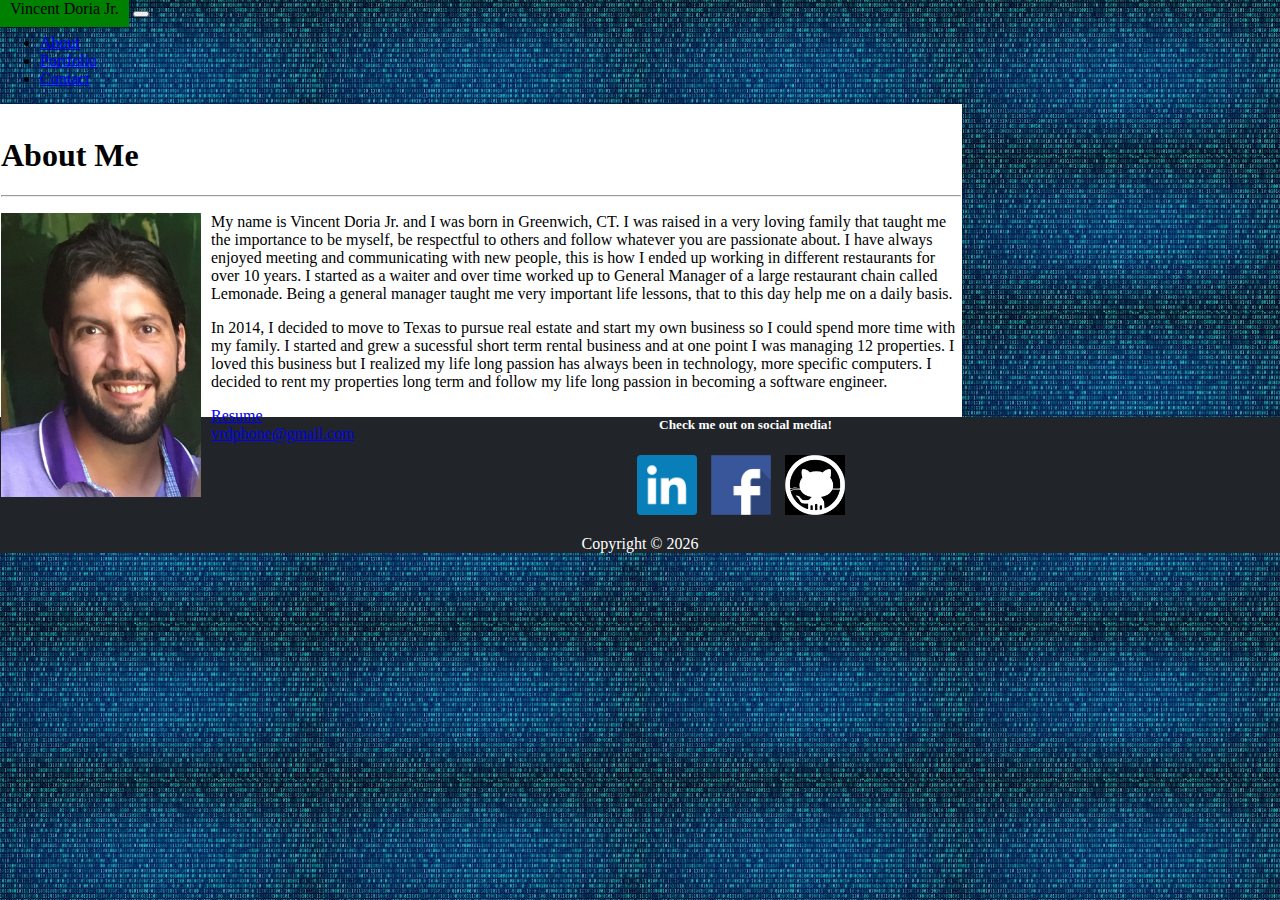
<file: index.html>
<!doctype html>
<html lang="en">

<head>
    <meta charset="utf-8">
    <meta name="viewport" content="width=device-width, initial-scale=1, shrink-to-fit=no">
    <link rel="stylesheet" href="https://stackpath.bootstrapcdn.com/bootstrap/4.5.0/css/bootstrap.min.css" integrity="sha384-9aIt2nRpC12Uk9gS9baDl411NQApFmC26EwAOH8WgZl5MYYxFfc+NcPb1dKGj7Sk" crossorigin="anonymous">
    <link rel="stylesheet" href="./Assets/cs/main.css" />
    <title>About Me</title>
</head>

<body class="body1">

    <nav class="navbar navbar-expand-md navbar-dark bg-dark">
        <a class="navbar-brand navname">Vincent Doria Jr.</a>
        <button class="navbar-toggler" data-toggle="collapse" data-target="#navbarmenu">
            <span class="navbar-toggler-icon"></span>
        </button>
        <div class="collapse navbar-collapse" id="navbarmenu">
            <ul class="navbar-nav ml-auto">
                <li class="nav-item">
                    <a href="#" class="nav-link">About</a>
                </li>
                <li class="nav-item">
                    <a href="./portfolio.html" class="nav-link">Portfolio</a>
                </li>
                <li class="nav-item">
                    <a href="./contact.html" class="nav-link">Contact</a>
                </li>
            </ul>
        </div>
    </nav>

    <main>
        <div class="container containerabout">
            <div class="heading1">
                <h1>About Me</h1>
                <hr>
                <article class="row">
                    <div>
                        <img src="Assets/Images/me.jpeg" class="img-fluid meimg">
                        <p> My name is Vincent Doria Jr. and I was born in Greenwich, CT. I was raised in a very loving family that taught me the importance to be myself, be respectful to others and follow whatever you are passionate about. I have always
                            enjoyed meeting and communicating with new people, this is how I ended up working in different restaurants for over 10 years. I started as a waiter and over time worked up to General Manager of a large restaurant chain called
                            Lemonade. Being a general manager taught me very important life lessons, that to this day help me on a daily basis.</p>

                        <p> In 2014, I decided to move to Texas to pursue real estate and start my own business so I could spend more time with my family. I started and grew a sucessful short term rental business and at one point I was managing 12 properties.
                            I loved this business but I realized my life long passion has always been in technology, more specific computers. I decided to rent my properties long term and follow my life long passion in becoming a software engineer. </p>
                        <a href="./Assets/docs/Vincent R. Doria_Resume 4.2020.doc.docx" target="_blank">Resume</a><br>
                        <a href="mailto: vrdphone@gmail.com">vrdphone@gmail.com</a>
                    </div>
                </article>

            </div>
        </div>
    </main>

    <footer>
        <div class="footer fixed-bottom">
            <div class=" container1 ">
                <h5 class="card-title ">Check me out on social media!</h5>
                <a href="https://www.linkedin.com/in/vincent-doria-jr-7938741aa/" target="_blank "><img src="./Assets/Images/linkedin.png " alt="Linkedin logo "></a>
                <a href="https://www.facebook.com " target="_blank "><img src="./Assets/Images/facebook.png " alt="Facebook logo "></a>
                <a href="https://github.com/Cenzo-cmd" target="_blank "><img src="./Assets/Images/github.png " alt="Github logo"></a>
                <p>Copyright &copy;
                    <script>
                        document.write(new Date().getFullYear());
                    </script>
                </p>

            </div>
        </div>
    </footer>



    <script src="https://code.jquery.com/jquery-3.5.1.slim.min.js " integrity="sha384-DfXdz2htPH0lsSSs5nCTpuj/zy4C+OGpamoFVy38MVBnE+IbbVYUew+OrCXaRkfj " crossorigin="anonymous "></script>
    <script src="https://cdn.jsdelivr.net/npm/popper.js@1.16.0/dist/umd/popper.min.js " integrity="sha384-Q6E9RHvbIyZFJoft+2mJbHaEWldlvI9IOYy5n3zV9zzTtmI3UksdQRVvoxMfooAo " crossorigin="anonymous "></script>
    <script src="https://stackpath.bootstrapcdn.com/bootstrap/4.5.0/js/bootstrap.min.js " integrity="sha384-OgVRvuATP1z7JjHLkuOU7Xw704+h835Lr+6QL9UvYjZE3Ipu6Tp75j7Bh/kR0JKI " crossorigin="anonymous "></script>
</body>

</html>
</file>
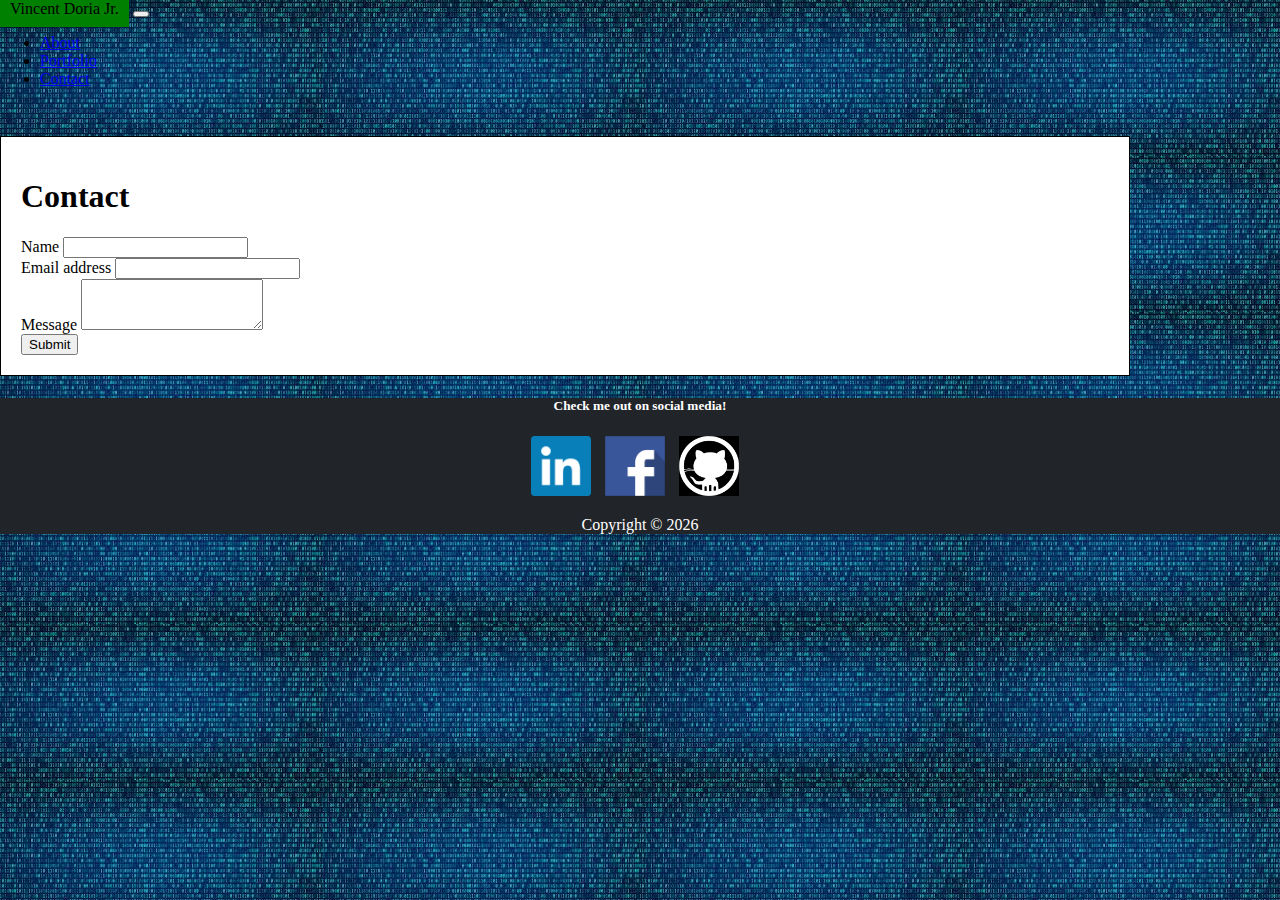
<file: contact.html>
<!doctype html>
<html lang="en">

<head>
    <meta charset="utf-8">
    <meta name="viewport" content="width=device-width, initial-scale=1, shrink-to-fit=no">
    <link rel="stylesheet" href="https://stackpath.bootstrapcdn.com/bootstrap/4.5.0/css/bootstrap.min.css" integrity="sha384-9aIt2nRpC12Uk9gS9baDl411NQApFmC26EwAOH8WgZl5MYYxFfc+NcPb1dKGj7Sk" crossorigin="anonymous">
    <link rel="stylesheet" href="./Assets/cs/main.css" />
    <title>Contact</title>
</head>

<body class="body1">

    <nav class="navbar navbar-expand-md navbar-dark bg-dark">
        <a class="navbar-brand navname">Vincent Doria Jr.</a>
        <button class="navbar-toggler" data-toggle="collapse" data-target="#navbarmenu">
            <span class="navbar-toggler-icon"></span>
        </button>
        <div class="collapse navbar-collapse" id="navbarmenu">
            <ul class="navbar-nav ml-auto">
                <li class="nav-item">
                    <a href="./index.html" class="nav-link">About</a>
                </li>
                <li class="nav-item">
                    <a href="./portfolio.html" class="nav-link">Portfolio</a>
                </li>
                <li class="nav-item">
                    <a href="./contact.html" class="nav-link">Contact</a>
                </li>
            </ul>
        </div>
    </nav>

    <main>
        <div class="container mycontainer1">
            <div>
                <h1>Contact</h1>
            </div>
            <form>
                <div class="form-group">
                    <label for="exampleInputPassword1">Name</label>
                    <input type="text" class="form-control nameForm" id="exampleInputPassword1">
                </div>
                <div class="form-group">
                    <label for="exampleInputEmail1">Email address</label>
                    <input type="email" class="form-control emailForm" id="exampleInputEmail1" aria-describedby="emailHelp">
                    <small id="emailHelp" class="form-text text-muted"></small>
                </div>
                <div class="form-group">
                    <label for="exampleFormControlTextarea1">Message</label>
                    <textarea class="form-control messageForm" id="exampleFormControlTextarea1" rows="3"></textarea>
                </div>
                <button type="submit" id="submitButton" class="btn btn-primary">Submit</button>
            </form>
            <div id="appendHere"></div>
        </div>
    </main>

    <footer>
        <div class="footer fixed-bottom">
            <div class=" container1 ">
                <h5 class="card-title ">Check me out on social media!</h5>
                <a href="https://www.linkedin.com/in/vincent-doria-jr-7938741aa/" target="_blank "><img src="./Assets/Images/linkedin.png " alt="Linkedin logo "></a>
                <a href="https://www.facebook.com " target="_blank "><img src="./Assets/Images/facebook.png " alt="Facebook logo "></a>
                <a href="https://github.com/Cenzo-cmd" target="_blank "><img src="./Assets/Images/github.png " alt="Github logo"></a>
                <p>Copyright &copy;
                    <script>
                        document.write(new Date().getFullYear());
                    </script>
                </p>

            </div>
        </div>
    </footer>

    <script src="https://code.jquery.com/jquery-3.5.1.slim.min.js" integrity="sha384-DfXdz2htPH0lsSSs5nCTpuj/zy4C+OGpamoFVy38MVBnE+IbbVYUew+OrCXaRkfj" crossorigin="anonymous"></script>
    <script src="https://cdn.jsdelivr.net/npm/popper.js@1.16.0/dist/umd/popper.min.js" integrity="sha384-Q6E9RHvbIyZFJoft+2mJbHaEWldlvI9IOYy5n3zV9zzTtmI3UksdQRVvoxMfooAo" crossorigin="anonymous"></script>
    <script src="https://stackpath.bootstrapcdn.com/bootstrap/4.5.0/js/bootstrap.min.js" integrity="sha384-OgVRvuATP1z7JjHLkuOU7Xw704+h835Lr+6QL9UvYjZE3Ipu6Tp75j7Bh/kR0JKI" crossorigin="anonymous"></script>
    <script src="Assets/js/main.js"></script>
</body>

</html>
</file>
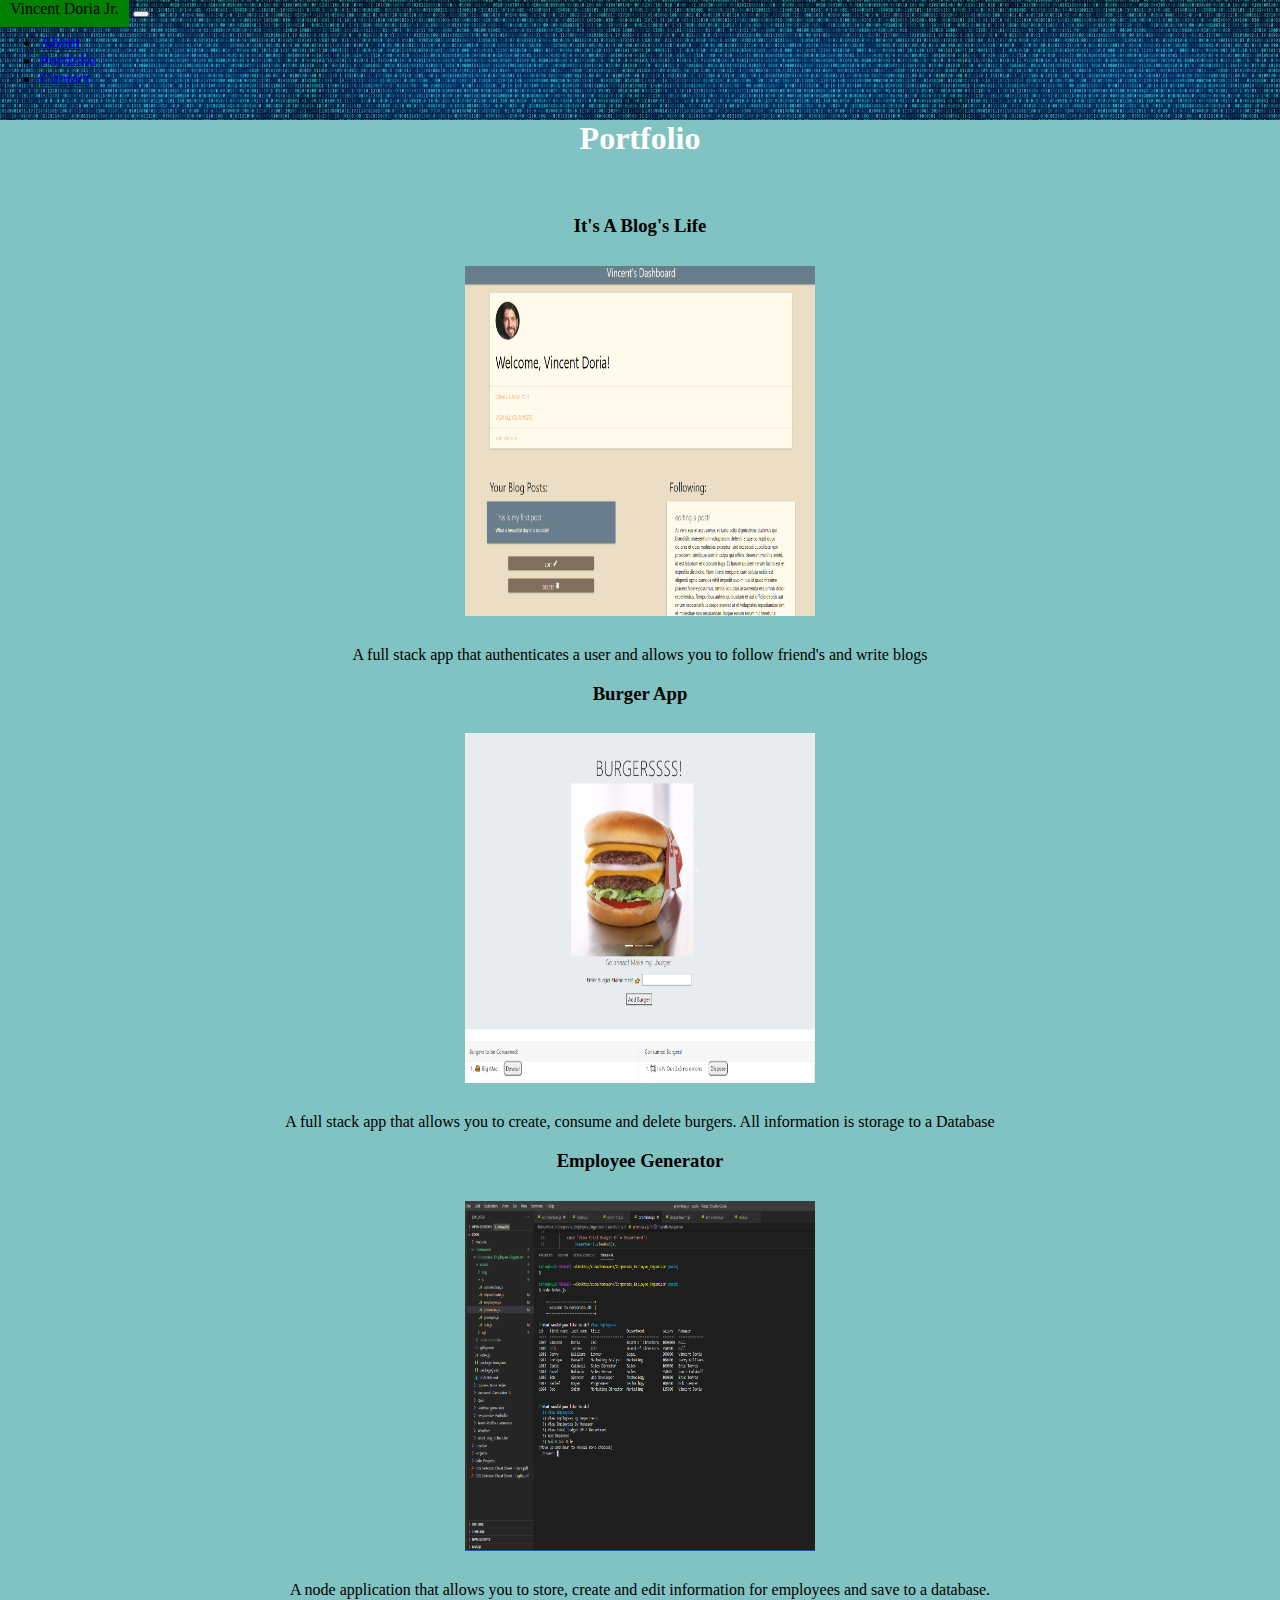
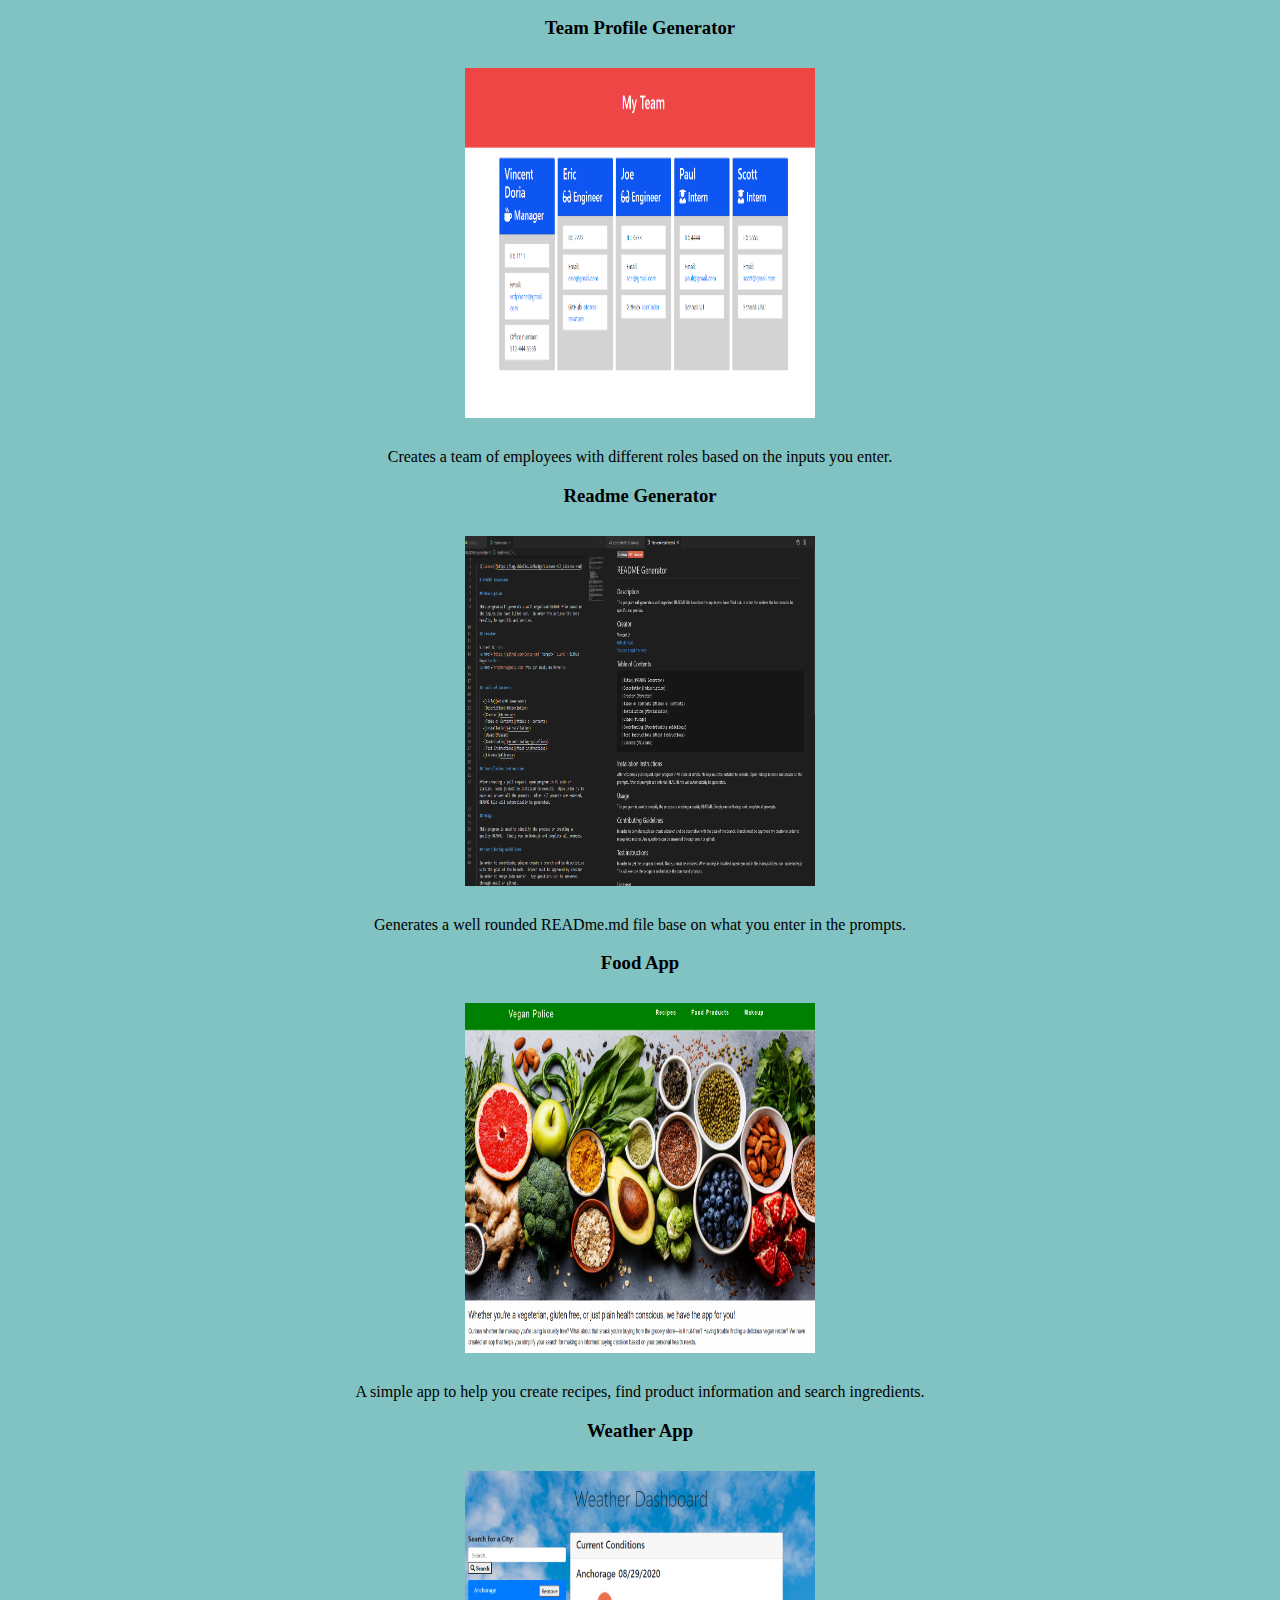
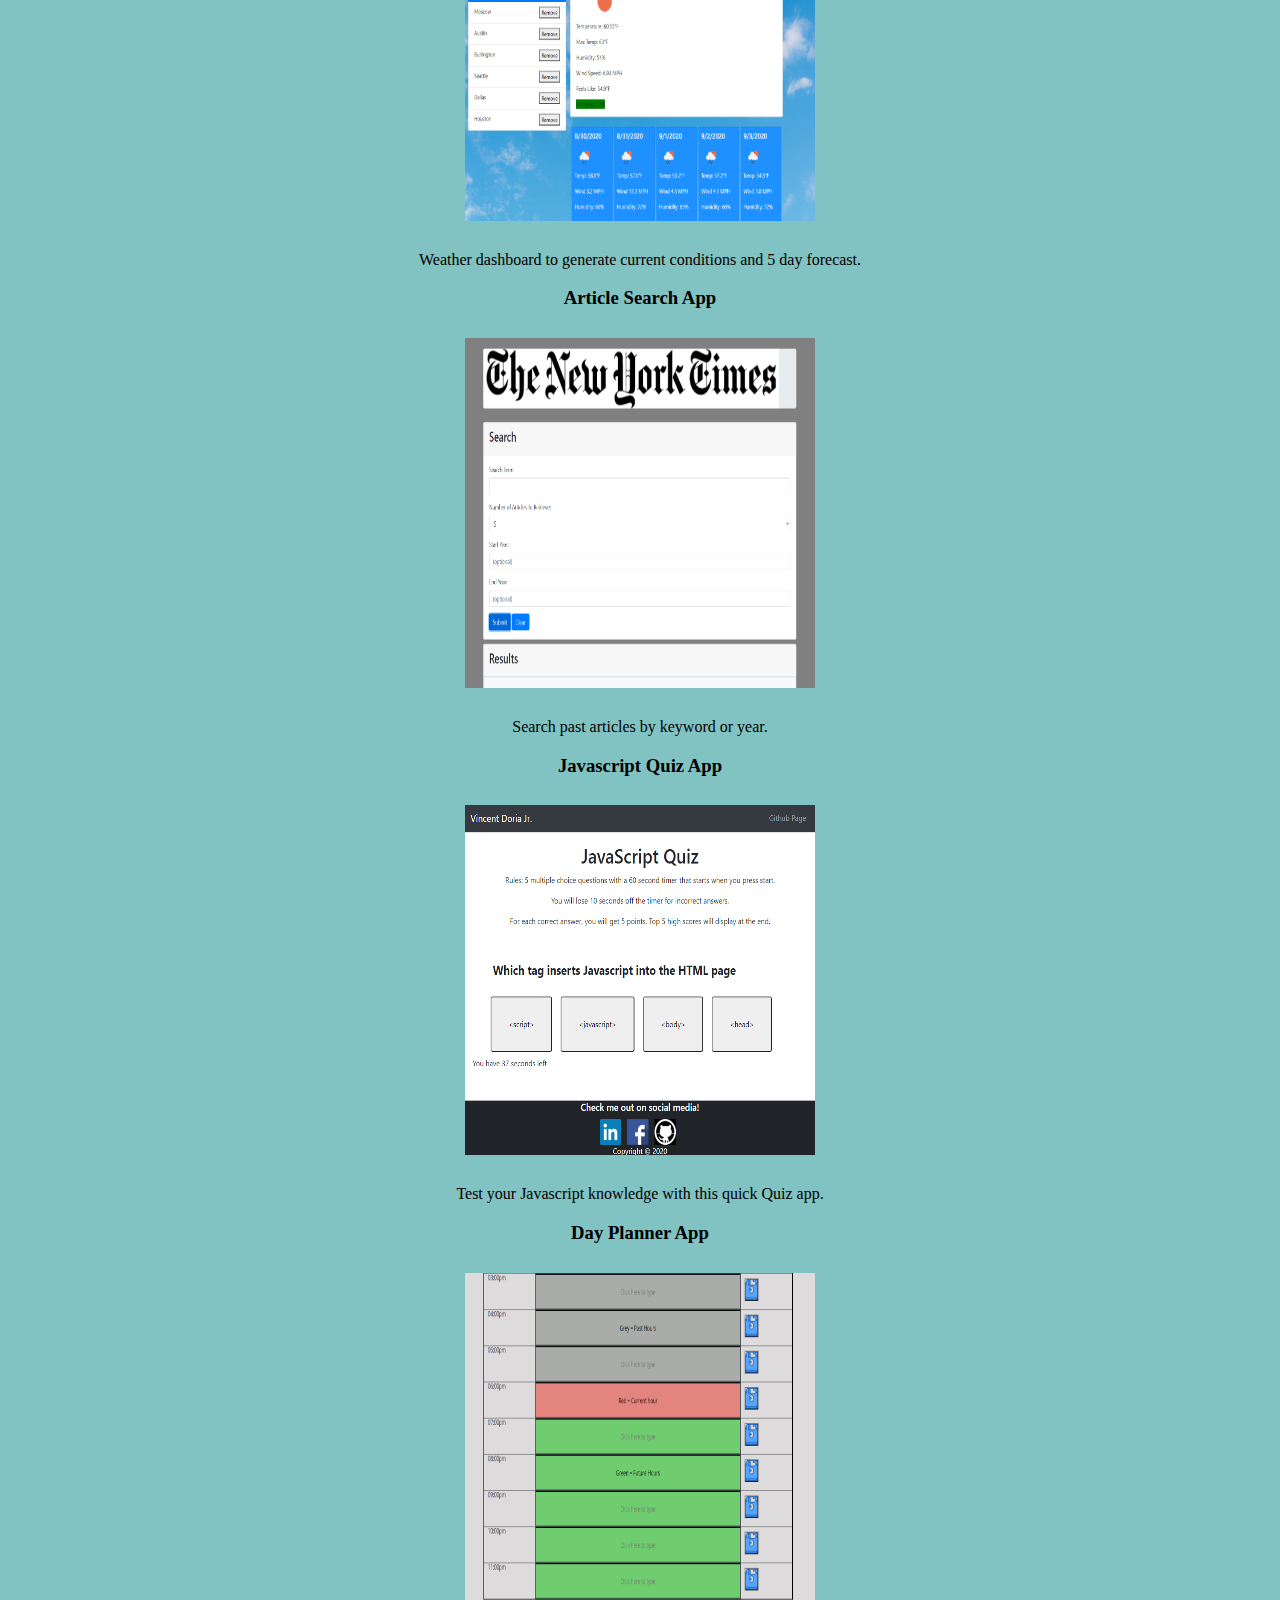
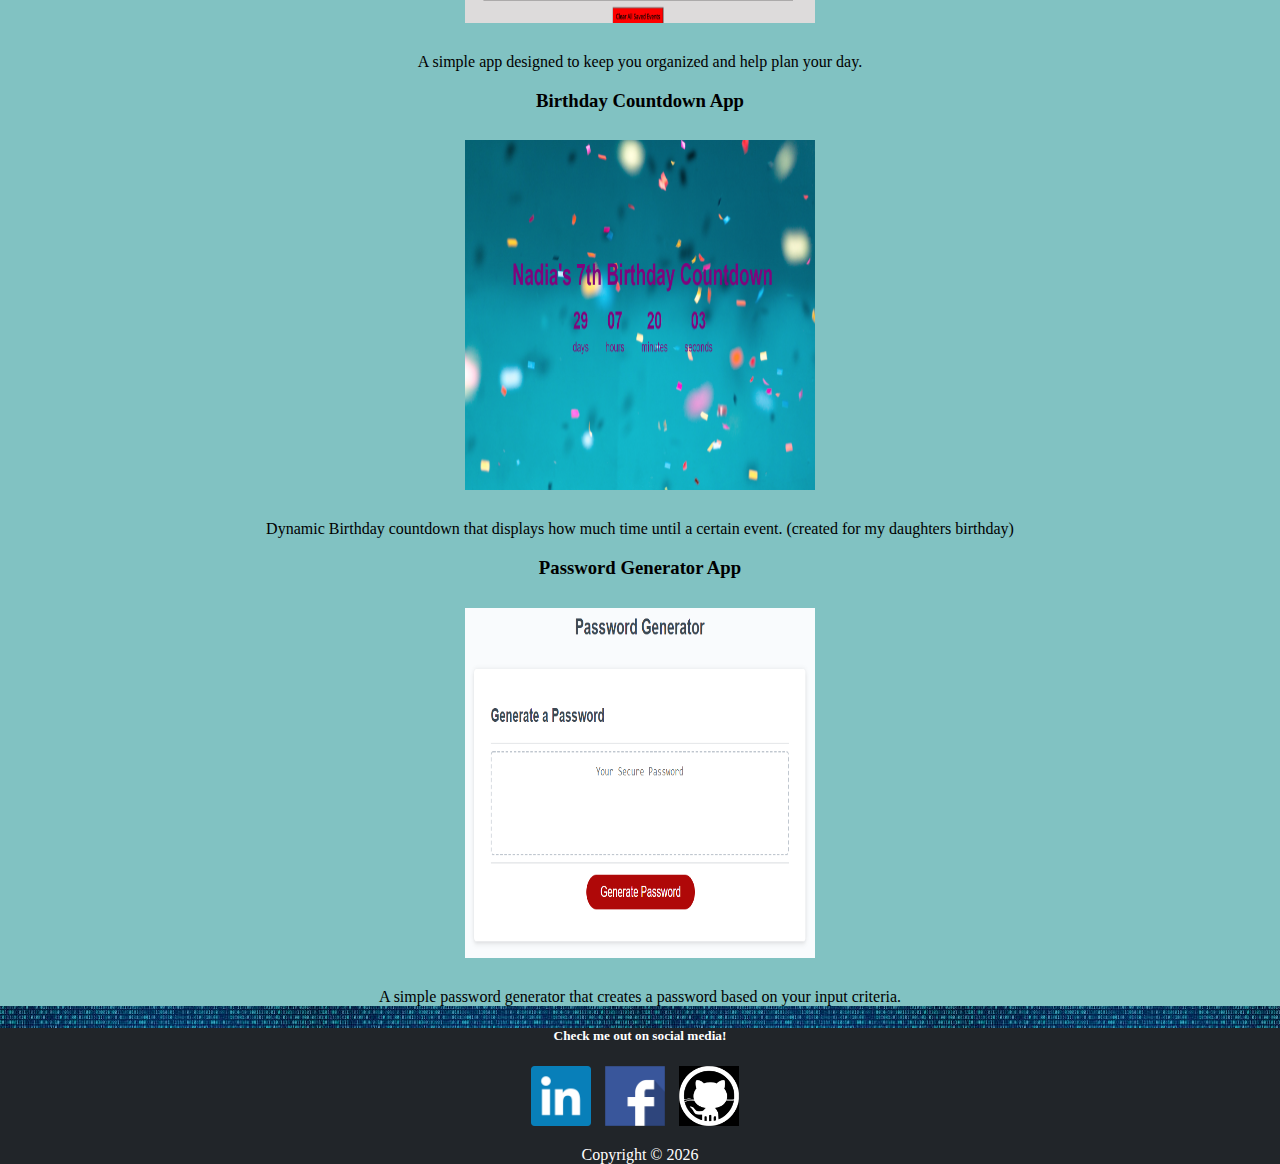
<file: portfolio.html>
<!doctype html>
<html lang="en">

<head>
    <meta charset="utf-8">
    <meta name="viewport" content="width=device-width, initial-scale=1, shrink-to-fit=no">
    <link rel="stylesheet" href="https://stackpath.bootstrapcdn.com/bootstrap/4.5.0/css/bootstrap.min.css" integrity="sha384-9aIt2nRpC12Uk9gS9baDl411NQApFmC26EwAOH8WgZl5MYYxFfc+NcPb1dKGj7Sk" crossorigin="anonymous">
    <link rel="stylesheet" href="./Assets/cs/main.css" />
    <title>Portfolio</title>
</head>

<body class="body1">
    <nav class="navbar navbar-expand-md navbar-dark bg-dark">
        <a class="navbar-brand navname">Vincent Doria Jr.</a>
        <button class="navbar-toggler" data-toggle="collapse" data-target="#navbarmenu">
            <span class="navbar-toggler-icon"></span>
        </button>
        <div class="collapse navbar-collapse" id="navbarmenu">
            <ul class="navbar-nav ml-auto">
                <li class="nav-item">
                    <a href="./index.html" class="nav-link">About</a>
                </li>
                <li class="nav-item">
                    <a href="./portfolio.html" class="nav-link">Portfolio</a>
                </li>
                <li class="nav-item">
                    <a href="./contact.html" class="nav-link">Contact</a>
                </li>
            </ul>
        </div>
    </nav>

    <main>
        <div class="container" style="background-color: rgb(129, 194, 194);">
            <div>
                <h1 class="heading">Portfolio</h1><br>

                <div class="row">
                    <div class="col-sm-12 col-md-6 col-lg-4">
                        <div class="portDiv">
                            <h3>It's A Blog's Life</h3>
                            <a href="https://its-a-blogs-life.herokuapp.com/" target="_blank "><img src="./Assets/Images/blog.png" class="img-responsive image-resize img-thumbnail imgportfolio " alt="Blog App"></a>
                            <p class="portDescription">A full stack app that authenticates a user and allows you to follow friend's and write blogs </p>

                        </div>
                    </div>
                    <div class="col-sm-12 col-md-6 col-lg-4">
                        <div class="portDiv">
                            <h3>Burger App</h3>
                            <a href="https://afternoon-coast-80718.herokuapp.com/" target="_blank "><img src="./Assets/Images/burgerApp.png" class="img-responsive image-resize img-thumbnail imgportfolio " alt="Burger App"></a>
                            <p class="portDescription">A full stack app that allows you to create, consume and delete burgers. All information is storage to a Database</p>

                        </div>
                    </div>
                    <div class="col-sm-12 col-md-6 col-lg-4">
                        <div class="portDiv">
                            <h3>Employee Generator</h3>
                            <a href="https://github.com/Cenzo-cmd/Corporate_Employee_Organizer" target="_blank "><img src="./Assets/Images/viewEmp.png" class="img-responsive image-resize img-thumbnail imgportfolio " alt="Corporate Employee Generator"></a>
                            <p class="portDescription">A node application that allows you to store, create and edit information for employees and save to a database.</p>

                        </div>
                    </div>
                    <div class="col-sm-12 col-md-6 col-lg-4">
                        <div class="portDiv">
                            <h3>Team Profile Generator</h3>
                            <a href="https://github.com/Cenzo-cmd/Team-Profile-Generator" target="_blank "><img src="./Assets/Images/team-generator-main.png" class="img-responsive image-resize img-thumbnail imgportfolio " alt="Team-Generator"></a>
                            <p class="portDescription">Creates a team of employees with different roles based on the inputs you enter.</p>

                        </div>
                    </div>
                    <div class="col-sm-12 col-md-6 col-lg-4">
                        <div class="portDiv">
                            <h3>Readme Generator</h3>
                            <a href="https://github.com/Cenzo-cmd/README-generator" target="_blank "><img src="./Assets/Images/readme1.png" class="img-responsive image-resize img-thumbnail imgportfolio " alt="Team-Generator"></a>
                            <p class="portDescription">Generates a well rounded READme.md file base on what you enter in the prompts.</p>

                        </div>
                    </div>
                    <div class="col-sm-12 col-md-6 col-lg-4">
                        <div class="portDiv">
                            <h3>Food App</h3>
                            <a href="https://alizehssn.github.io/scaling-octo-happiness/" target="_blank "><img src="./Assets/Images/food.png " class="img-responsive image-resize img-thumbnail imgportfolio " alt="Food app"></a>
                            <p class="portDescription">A simple app to help you create recipes, find product information and search ingredients.</p>

                        </div>
                    </div>
                    <div class="col-sm-12 col-md-6 col-lg-4 ">
                        <div class="portDiv">
                            <h3>Weather App</h3>
                            <a href="https://cenzo-cmd.github.io/Weather_Forecast_Dashboard/" target="_blank "><img src="./Assets/Images/weather.png" class="img-responsive image-resize img-thumbnail imgportfolio " alt="Weather App"></a>
                            <p class="portDescription">Weather dashboard to generate current conditions and 5 day forecast.</p>
                        </div>
                    </div>
                    <div class="col-sm-12 col-md-6 col-lg-4 ">
                        <div class="portDiv">
                            <h3>Article Search App</h3>
                            <a href="https://cenzo-cmd.github.io/New_York_Times/" target="_blank "><img src="./Assets/Images/nyt.png " class="img-responsive image-resize img-thumbnail img-fluid imgportfolio " alt="Article app"></a>
                            <p class="portDescription">Search past articles by keyword or year.</p>
                        </div>
                    </div>
                    <div class="col-sm-12 col-md-6 col-lg-4 ">
                        <div class="portDiv">
                            <h3>Javascript Quiz App</h3>
                            <a href="https://cenzo-cmd.github.io/JavaScript_Quiz/" target="_blank "><img src="./Assets/Images/quiz.png" class="img-responsive image-resize img-thumbnail imgportfolio " alt="Javascript quiz"></a>
                            <p class="portDescription">Test your Javascript knowledge with this quick Quiz app.</p>
                        </div>
                    </div>
                    <div class="col-sm-12 col-md-6 col-lg-4 ">
                        <div class="portDiv">
                            <h3>Day Planner App</h3>
                            <a href="https://cenzo-cmd.github.io/Work_Day_Scheduler/" target="_blank "><img src="./Assets/Images/planner.png" class="img-responsive image-resize img-thumbnail imgportfolio " alt="Work Day Planner"></a>
                            <p class="portDescription">A simple app designed to keep you organized and help plan your day.</p>
                        </div>
                    </div>
                    <div class="col-sm-12 col-md-6 col-lg-4 ">
                        <div class="portDiv">
                            <h3>Birthday Countdown App</h3>
                            <a href="https://cenzo-cmd.github.io/Nadia_Birthday_Counter/" target="_blank "><img src="./Assets/Images/countdown.png" class="img-responsive image-resize img-thumbnail imgportfolio " alt="Birthday countdown"></a>
                            <p class="portDescription">Dynamic Birthday countdown that displays how much time until a certain event. (created for my daughters birthday)</p>
                        </div>
                    </div>
                    <div class="col-sm-12 col-md-6 col-lg-4 ">
                        <div class="portDiv">
                            <h3>Password Generator App</h3>
                            <a href="https://cenzo-cmd.github.io/Password_Generator/" target="_blank "><img src="./Assets/Images/password.png" class="img-responsive image-resize img-thumbnail imgportfolio " alt="Password Generator app"></a>
                            <p class="portDescription">A simple password generator that creates a password based on your input criteria.</p>
                        </div>
                    </div>


                </div>
            </div>
        </div>
    </main>

    <footer>
        <div class="footer ">
            <div class=" container1 ">
                <h5 class="card-title ">Check me out on social media!</h5>
                <a href="https://www.linkedin.com/in/vincent-doria-jr-7938741aa/" target="_blank "><img src="./Assets/Images/linkedin.png " alt="Linkedin logo "></a>
                <a href="https://www.facebook.com " target="_blank "><img src="./Assets/Images/facebook.png " alt="Facebook logo "></a>
                <a href="https://github.com/Cenzo-cmd" target="_blank "><img src="./Assets/Images/github.png " alt="Github logo "></a>
                <p>Copyright &copy;
                    <script>
                        document.write(new Date().getFullYear());
                    </script>
                </p>

            </div>
        </div>
    </footer>

    <script src="https://code.jquery.com/jquery-3.5.1.slim.min.js " integrity="sha384-DfXdz2htPH0lsSSs5nCTpuj/zy4C+OGpamoFVy38MVBnE+IbbVYUew+OrCXaRkfj " crossorigin="anonymous "></script>
    <script src="https://cdn.jsdelivr.net/npm/popper.js@1.16.0/dist/umd/popper.min.js " integrity="sha384-Q6E9RHvbIyZFJoft+2mJbHaEWldlvI9IOYy5n3zV9zzTtmI3UksdQRVvoxMfooAo " crossorigin="anonymous "></script>
    <script src="https://stackpath.bootstrapcdn.com/bootstrap/4.5.0/js/bootstrap.min.js " integrity="sha384-OgVRvuATP1z7JjHLkuOU7Xw704+h835Lr+6QL9UvYjZE3Ipu6Tp75j7Bh/kR0JKI " crossorigin="anonymous "></script>
</body>

</html>
</file>
<file: Assets/cs/main.css>
html,
body {
    height: 100%;
    margin: 0;
}

.body1 {
    background-image: url("../Images/background1.jpg");
    margin-bottom: 25px;
    min-height: 100vh;
}

h3 {
    text-align: center;
}

.portDiv {
    text-align: center;
}

.navname {
    background-color: green;
    padding: 10px;
}

.mycontainer1 {
    margin-top: 3rem;
    border: 1px solid black;
    padding: 20px;
    background-color: white;
    width: 85%;
}

.heading {
    margin-top: 2rem;
    color: white;
    text-align: center;
}

.heading1 {
    margin-top: 2rem;
    text-align: left;
}

.image-resize {
    height: 350px;
    width: 350px;
}

.imgportfolio {
    margin: 10px;
}

.imgportfolio:hover {
    transform: scale(1.1);
    transition: .5s;
}

.containerabout {
    background-color: white;
    height: 10rem;
    height: auto;
    width: 75%;
    border: 1px solid white;
    margin-top: 10px;
    min-height: 100%;
    margin-bottom: -50px;
}

.meimg {
    float: left;
    width: 200px;
    margin-right: 10px;
}

img {
    max-width: 100%;
}

.meimg:hover {
    transform: scale(1.1);
    transition: .5s;
}

.fade {
    opacity: 0.5;
}

.footer img {
    width: 60px;
    padding-right: 10px;
}

.footer img:hover {
    transform: skew(-10deg);
}

.footer h5 {
    color: white;
}

.footer {
    background-color: #212529;
    text-align: center;
}

.footer p {
    color: white;
}
</file>
